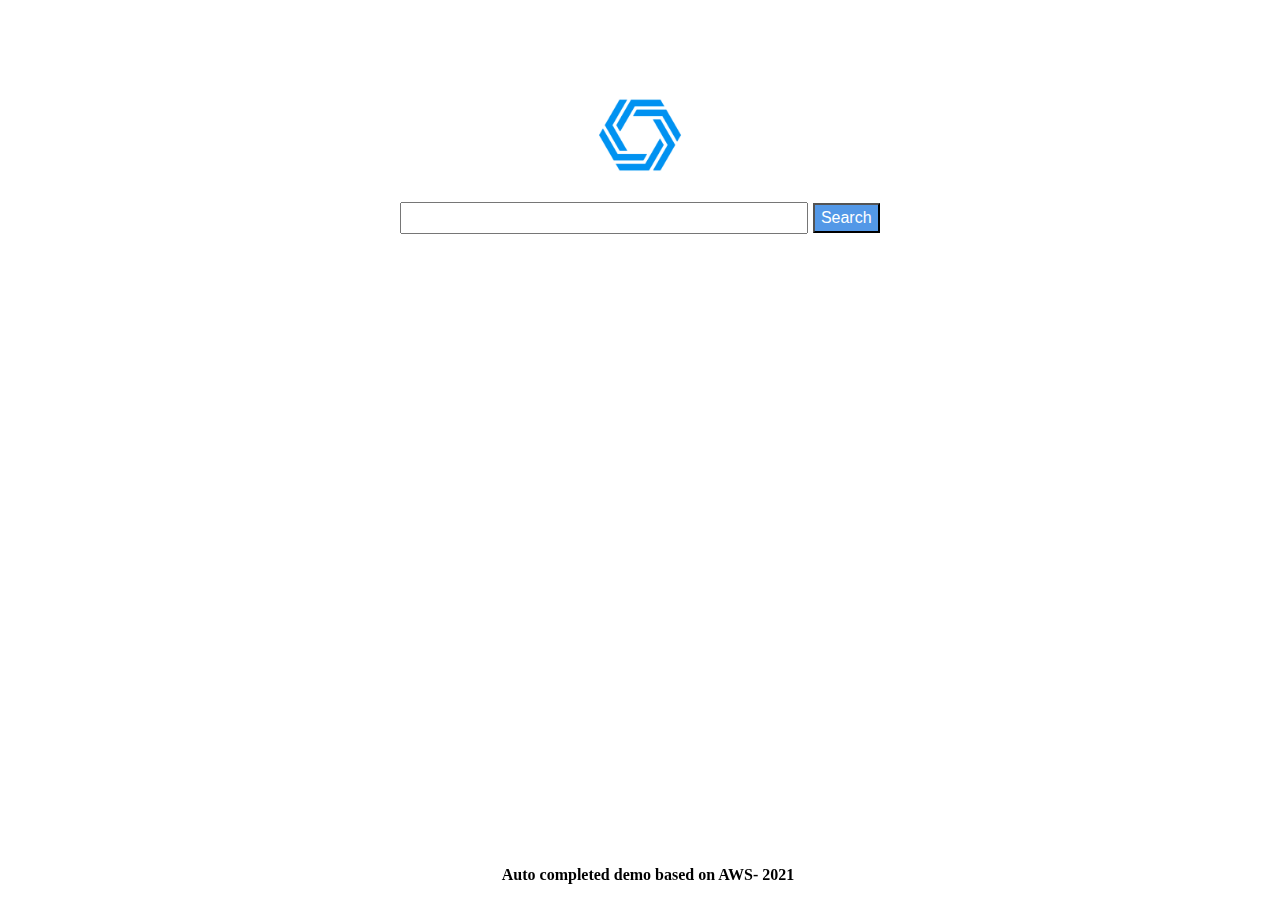
<file: autocomplete-frontend/web/index.html>
<!DOCTYPE html>
<html lang="en">
<head>
    <meta charset="utf-8">
    <meta name="viewport" content="width=device-width, initial-scale=1">
    <title>Remote datasource</title>
    <link rel="stylesheet" href="jquery-ui-1.12.1.custom/jquery-ui.min.css">
    <script src="jquery-3.6.0.min.js"></script>
    <script src="jquery-ui-1.12.1.custom/jquery-ui.min.js"></script>
    <style>
        .ui-autocomplete-loading {
          background: white url("jquery-ui-1.12.1.custom/images/ui-anim_basic_16x16.gif") right center no-repeat;
        }
        .ui-widget button {
          background-color:rgb(83, 152, 231);
          color: white;
          height: 30px;
        }
        .ui-widget input {
          height: 26px;
          width: 400px;
        }
        body {
          padding-top: 5%;
          text-align:center;
          min-height: 200px;
         }
         body div p{
          position: fixed;
          bottom: 0px;
          text-align: center;
          width: 100%;
          font-weight: bolder;
         }
         #div-logo img{
          content:url("jquery-ui-1.12.1.custom/images/logo.gif");
          width:10%;
          height:10%
         }
    </style>
    <script>
      $(function() {
        function log( message ) {
          $( "<div>" ).text( message ).prependTo( "#log" );
          $( "#log" ).scrollTop( 0 );
        }
        $( "#input-keyword" ).autocomplete({
          source: function( request, response ) {
            $.ajax({
              url: "https://eui0fz92l3.execute-api.us-east-1.amazonaws.com/prod/post/title",
              dataType: "json",
              cache:false,
              data: {
                'prefix':request.term
              },
              success: function(data) {
                console.log(data.data);
                response( $.map( data.data, function( item ) {
			                       return {
			                         label: item.title,
			                         value: item.title,
                               desc: item.searchCount
			                       }
		                     }));
              },
              error: function(err){
                console.log(err);
              }
            });
          },
          minLength: 3,
          select: function( event, ui ) {
            log( ui.item ?
              "Selected: " + ui.item.title :
              "Nothing selected, input was " + this.value);
          },
          open: function() {
            $( this ).removeClass( "ui-corner-all" ).addClass( "ui-corner-top" );
          },
          close: function() {
            $( this ).removeClass( "ui-corner-top" ).addClass( "ui-corner-all" );
          }
        })
        .autocomplete( "instance" )._renderItem = function( ul, item ) {
          return $( "<li>" )
            .append( "<div style=\"text-align: left; overflow: hidden;\">"+item.value+"</div>" )
            .appendTo( ul );
        };
      });
  </script>
</head>
<body>
  <div id="div-logo"><img/></div>
  <div class="ui-widget">
      <input id="input-keyword">
      <button id="btn-submit" value="Search" class="ui-autocomplete-btn">Search</button>
  </div>

  <!-- <div class="ui-widget" style="margin-top:2em; font-family:Arial">
      Result:
      <div id="log" style="height: 200px; width: 300px; overflow: auto;" class="ui-widget-content"></div>
  </div> -->
  <div><p>Auto completed demo based on AWS- 2021</p></div>
</body>
</html>
</file>
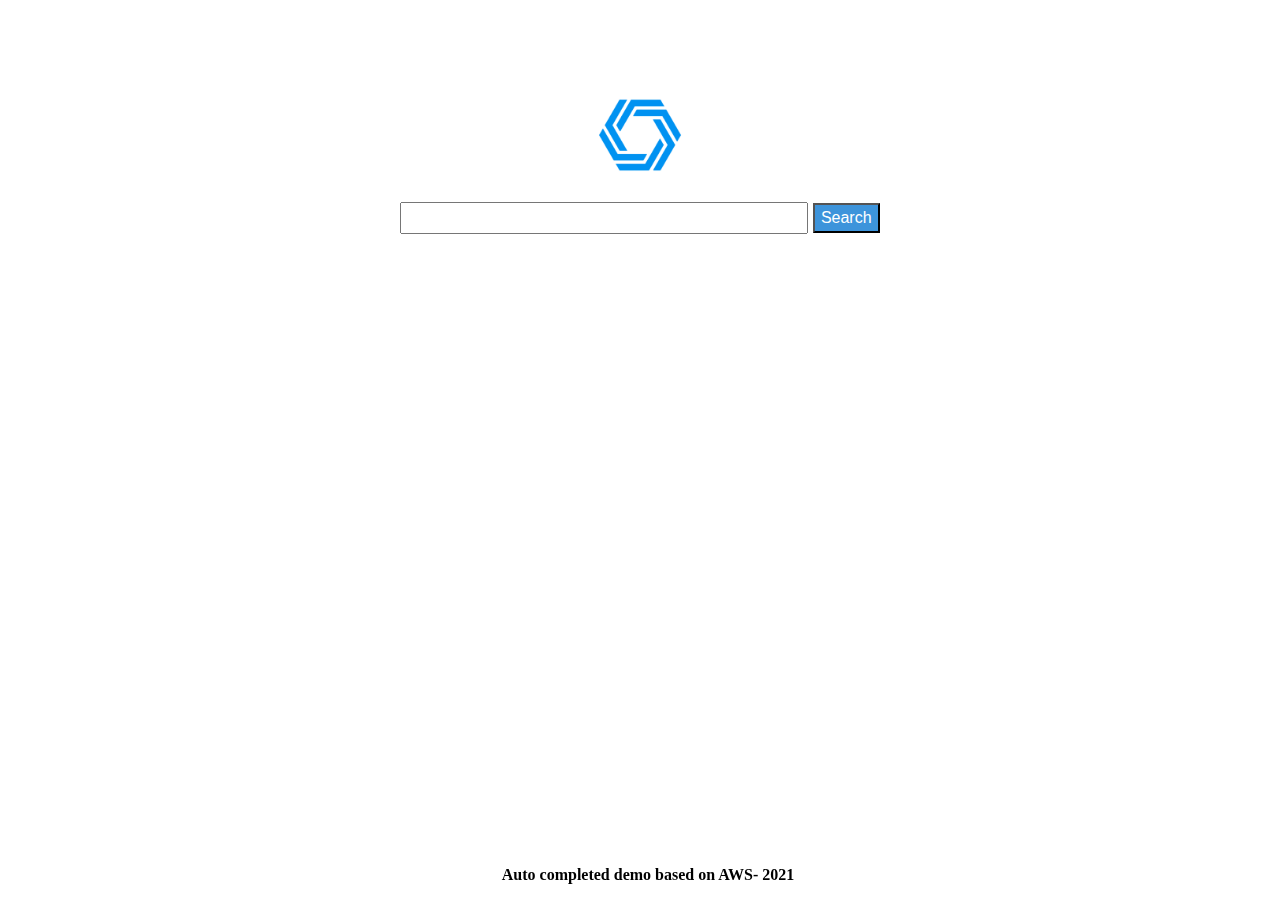
<file: autocomplete-frontend/web/autocomplete.html>
<!DOCTYPE html>
<html lang="en">
<head>
    <meta charset="utf-8">
    <meta name="viewport" content="width=device-width, initial-scale=1">
    <title>jQuery UI Autocomplete - Remote datasource</title>
    <link rel="stylesheet" href="jquery-ui-1.12.1.custom/jquery-ui.min.css">
    <script src="jquery-3.6.0.min.js"></script>
    <script src="jquery-ui-1.12.1.custom/jquery-ui.min.js"></script>
    <style>
        .ui-autocomplete-loading {
          background: white url("jquery-ui-1.12.1.custom/images/ui-anim_basic_16x16.gif") right center no-repeat;
        }
        .ui-widget button {
          background-color:rgb(61, 148, 219);
          color: white;
          height: 30px;
        }
        .ui-widget input {
          height: 26px;
          width: 400px;
        }
        body {
          padding-top: 5%;
          text-align:center;
          min-height: 200px;
         }
         body div p{
          position: fixed;
          bottom: 0px;
          text-align: center;
          width: 100%;
          font-weight: bolder;
         }
         #div-logo img{
          content:url("jquery-ui-1.12.1.custom/images/logo.gif");
          width:10%;
          height:10%
         }
    </style>
    <script>
      $(function() {
        function log( message ) {
          $( "<div>" ).text( message ).prependTo( "#log" );
          $( "#log" ).scrollTop( 0 );
        }
        $( "#input-keyword" ).autocomplete({
          source: function( request, response ) {
            $.ajax({
              url: "http://localhost:8080/post",
              dataType: "json",
              cache:false,
              data: {
                'k':request.term
              },
              success: function(data) {
                // console.log(data.data);
                var items=new Array();
                $.each(data.data,function(i,e){
                  console.log(e);
                  items.push(e.title);
                });
                response(items);
              },
              error: function(err){
                alert(err);
              }
            });
          },
          minLength: 3,
          select: function( event, ui ) {
            log( ui.item ?
              "Selected: " + ui.item.label :
              "Nothing selected, input was " + this.value);
          },
          open: function() {
            $( this ).removeClass( "ui-corner-all" ).addClass( "ui-corner-top" );
          },
          close: function() {
            $( this ).removeClass( "ui-corner-top" ).addClass( "ui-corner-all" );
          }
        });
      });
  </script>
</head>
<body>
  <div id="div-logo"><img/></div>
  <div class="ui-widget">
      <input id="input-keyword" autocomplete="on">
      <button id="btn-submit" value="Search" class="ui-autocomplete-btn">Search</button>
  </div>

  <!-- <div class="ui-widget" style="margin-top:2em; font-family:Arial">
      Result:
      <div id="log" style="height: 200px; width: 300px; overflow: auto;" class="ui-widget-content"></div>
  </div> -->
  <div><p>Auto completed demo based on AWS- 2021</p></div>
</body>
</html>
</file>
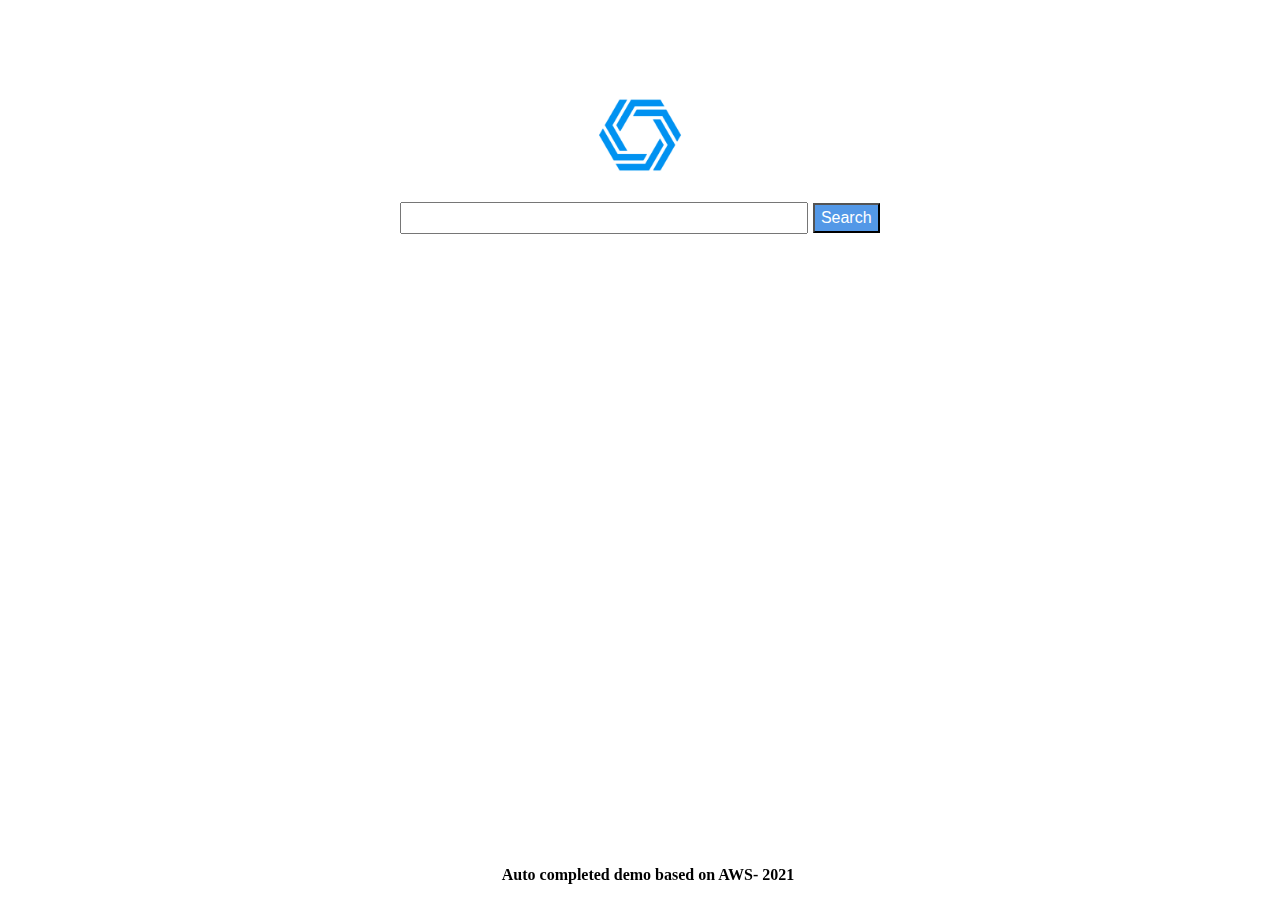
<file: autocomplete-frontend/web/index-dev.html>
<!DOCTYPE html>
<html lang="en">
<head>
    <meta charset="utf-8">
    <meta name="viewport" content="width=device-width, initial-scale=1">
    <title>jQuery UI Autocomplete - Remote datasource</title>
    <link rel="stylesheet" href="jquery-ui-1.12.1.custom/jquery-ui.min.css">
    <script src="jquery-3.6.0.min.js"></script>
    <script src="jquery-ui-1.12.1.custom/jquery-ui.min.js"></script>
    <style>
        .ui-autocomplete-loading {
          background: white url("jquery-ui-1.12.1.custom/images/ui-anim_basic_16x16.gif") right center no-repeat;
        }
        .ui-widget button {
          background-color:rgb(83, 152, 231);
          color: white;
          height: 30px;
        }
        .ui-widget input {
          height: 26px;
          width: 400px;
        }
        body {
          padding-top: 5%;
          text-align:center;
          min-height: 200px;
         }
         body div p{
          position: fixed;
          bottom: 0px;
          text-align: center;
          width: 100%;
          font-weight: bolder;
         }
         #div-logo img{
          content:url("jquery-ui-1.12.1.custom/images/logo.gif");
          width:10%;
          height:10%
         }
    </style>
    <script>
      $(function() {
        function log( message ) {
          $( "<div>" ).text( message ).prependTo( "#log" );
          $( "#log" ).scrollTop( 0 );
        }
        $( "#input-keyword" ).autocomplete({
          source: function( request, response ) {
            $.ajax({
              url: "http://localhost:8080/post/title",
              dataType: "json",
              cache:false,
              data: {
                'prefix':request.term
              },
              success: function(data) {
                console.log(data.data);
                // var items=new Array();
                // $.each(data.data,function(i,e){
                //   console.log(e);
                //   items.push(e.title);
                // });
                // response(data.data);
                response( $.map( data.data, function( item ) {
			                       return {
			                         label: item.title,
			                         value: item.title,
                               desc: item.searchCount
			                       }
		                     }));
              },
              error: function(err){
                console.log(err);
              }
            });
          },
          minLength: 3,
          // focus: function( event, ui ) {
          //   $( "#input-keyword" ).val( ui.item.title );
          //   return false;
          // },
          select: function( event, ui ) {
            log( ui.item ?
              "Selected: " + ui.item.title :
              "Nothing selected, input was " + this.value);
          },
          open: function() {
            $( this ).removeClass( "ui-corner-all" ).addClass( "ui-corner-top" );
          },
          close: function() {
            $( this ).removeClass( "ui-corner-top" ).addClass( "ui-corner-all" );
          }
        })
        .autocomplete( "instance" )._renderItem = function( ul, item ) {
          return $( "<li>" )
            .append( "<div style=\"text-align: left; overflow: hidden;\">"+item.value+"</div>" )
            .appendTo( ul );
        };
      });
  </script>
</head>
<body>
  <div id="div-logo"><img/></div>
  <div class="ui-widget">
      <input id="input-keyword">
      <button id="btn-submit" value="Search" class="ui-autocomplete-btn">Search</button>
  </div>

  <!-- <div class="ui-widget" style="margin-top:2em; font-family:Arial">
      Result:
      <div id="log" style="height: 200px; width: 300px; overflow: auto;" class="ui-widget-content"></div>
  </div> -->
  <div><p>Auto completed demo based on AWS- 2021</p></div>
</body>
</html>
</file>
